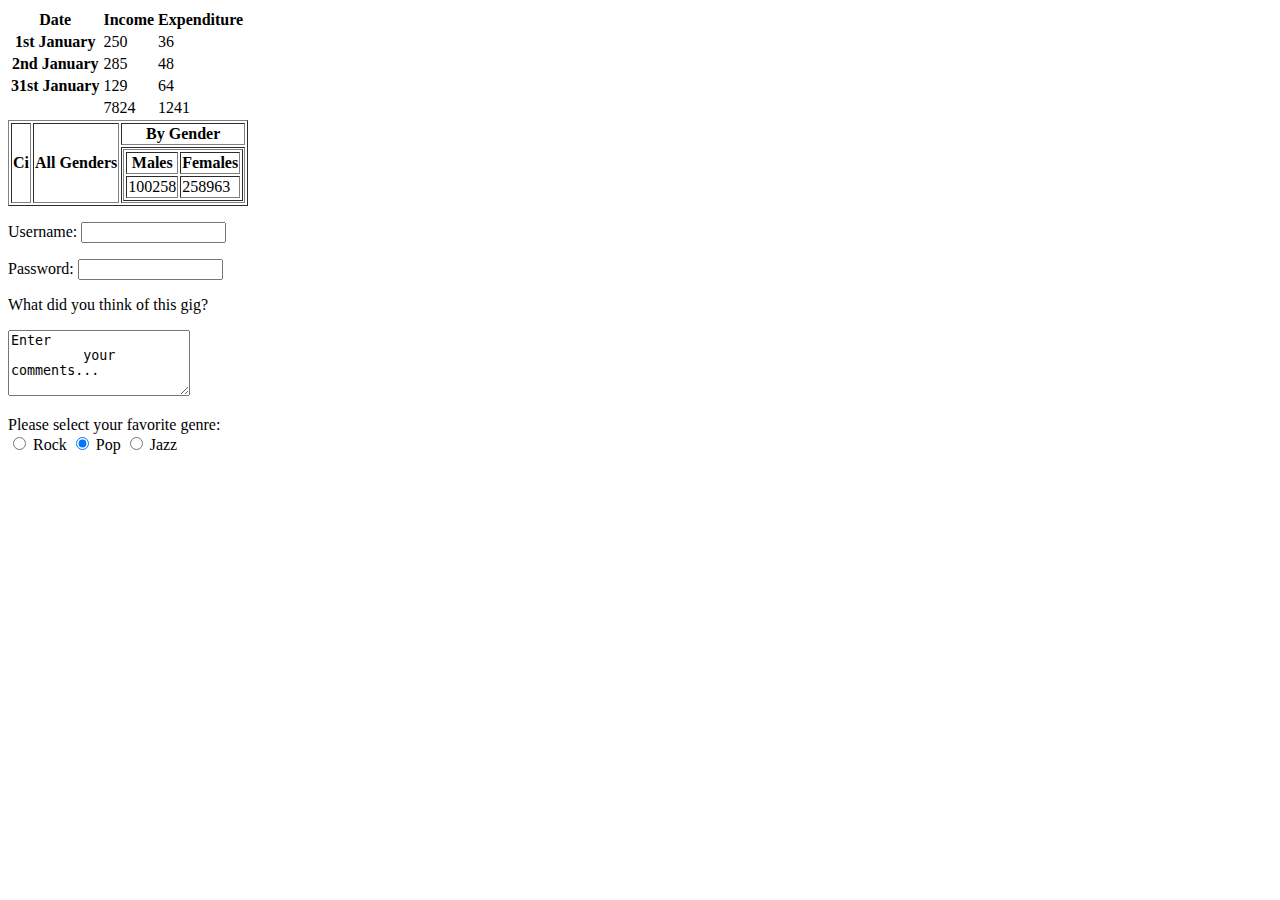
<file: 28-2-2021/index.html>
<!DOCTYPE html>
<html lang="en">

<head>
    <title>Document</title>
</head>

<body>
     <table>
        <thead>
            <tr>
                <th>Date</th>
                <th>Income</th>
                <th>Expenditure</th>
            </tr>
        </thead>
        <tbody>
            <tr>
                <th>1st January</th>
                <td>250</td>
                <td>36</td>
            </tr>
            <tr>
                <th>2nd January</th>
                <td>285</td>
                <td>48</td>
            </tr>
            
            <tr>
                <th>31st January</th>
                <td>129</td>
                <td>64</td>
            </tr>
        </tbody>
        <tfoot>
            <tr>
                <td></td>
                <td>7824</td>
                <td>1241</td>
            </tr>
        </tfoot>
    </table>

    <table border="1">
        <tr>
            <th rowspan="3">Ci</th>
            <th rowspan="3">All Genders</th>
            <th colspan="2">By Gender</th>
        </tr>
        <tr>
            <td colspan="2" rowspan="2">
                <table border="1">
                    <tr>
                        <th>Males</th>
                        <th>Females</th>
                    </tr>
                    <tr>
                        <td>100258</td>
                        <td>258963</td>
                    </tr>
                </table>
            </td>
        </tr>
    </table>

 <form>
        <p>Username:
            <input type="text" name="username" size="15" maxlength="30" />
        </p>
        <p>Password:
            <input type="password" name="password" size="15" maxlength="30" />
        </p>
    </form>

    <form>
        <p>What did you think of this gig?</p>
        <textarea name="comments" cols="20" rows="4">Enter
         your comments...</textarea>
    </form>

    <form>
        <p>Please select your favorite genre:
            <br />
            <input type="radio" name="genre" value="rock" /> Rock
            <input type="radio" name="genre" value="pop" checked="checked" />
            Pop
            <input type="radio" name="genre" value="jazz" />
            Jazz
        </p>
    </form>
</body>

</html>
</file>
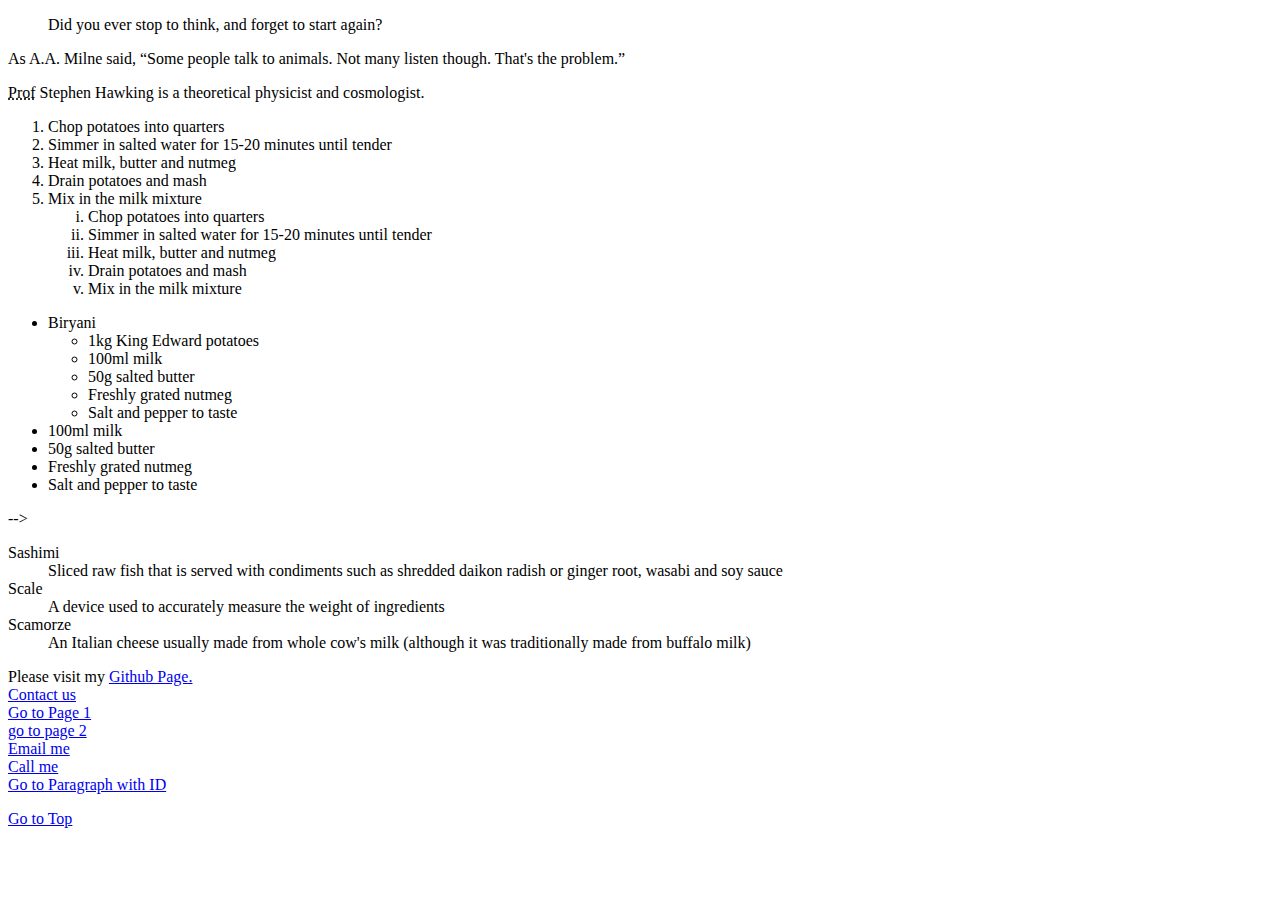
<file: 7-2-2021/index.html>
<!DOCTYPE html>
<html lang="en">

<head>
    <title>Document</title>
</head>

<body>
<blockquote cite="http://en.wikipedia.org/wiki/
    Winnie-the-Pooh">
     <p>Did you ever stop to think, and forget to start
     again?</p>
    </blockquote>
    <p>As A.A. Milne said, <q>Some people talk to
     animals. Not many listen though. That's the
     problem.</q></p>

     <p><abbr title="Professor">Prof</abbr> Stephen
        Hawking is a theoretical physicist and
        cosmologist.</p> 
<ol>
        <li>Chop potatoes into quarters</li>
        <li>Simmer in salted water for 15-20
            minutes until tender</li>
        <li>Heat milk, butter and nutmeg</li>
        <li>Drain potatoes and mash</li>
        <li>Mix in the milk mixture
            <ol type="i">
                <li>Chop potatoes into quarters</li>
                <li>Simmer in salted water for 15-20
                    minutes until tender</li>
                <li>Heat milk, butter and nutmeg</li>
                <li>Drain potatoes and mash</li>
                <li>Mix in the milk mixture</li>
            </ol>
        </li>
    </ol>
    <ul>
        <li>Biryani
            <ul>
                <li>1kg King Edward potatoes</li>
                <li>100ml milk</li>
                <li>50g salted butter</li>
                <li>Freshly grated nutmeg</li>
                <li>Salt and pepper to taste</li>
            </ul>
        </li>
        <li>100ml milk</li>
        <li>50g salted butter</li>
        <li>Freshly grated nutmeg</li>
        <li>Salt and pepper to taste</li>
    </ul> -->

    <!-- Defination Lists -->
<dl>
        <dt>Sashimi</dt>
        <dd>Sliced raw fish that is served with
            condiments such as shredded daikon radish or
            ginger root, wasabi and soy sauce</dd>
        <dt>Scale</dt>
        <dd>A device used to accurately measure the
            weight of ingredients</dd>
        <dt>Scamorze</dt>
        <dd>An Italian cheese usually made from whole
            cow's milk (although it was traditionally made
            from buffalo milk)</dd>
    </dl>
    <p id="top">
        Please visit my <a href="https://github.com/ishaq-bhojani" target="_blank">
            Github Page.
        </a>
        <br>
        <a href="./contact-us.html">Contact us</a>
        <br>
        <a href="./sub/page1.html">Go to Page 1</a>
        <br>
        <a href="./sub/sub2/page2.html">go to page 2</a>
        <br>
        <a href="mailto:ishaqbhojani@gmail.com">Email me</a>
        <br>
        <a href="tel:0123456789">Call me</a>
        <br>
        <a href="./sub/page1.html#para">Go to Paragraph with ID</a>
    </p>
    
    <a href="#top">Go to Top</a>


    
</body>

</html>
</file>
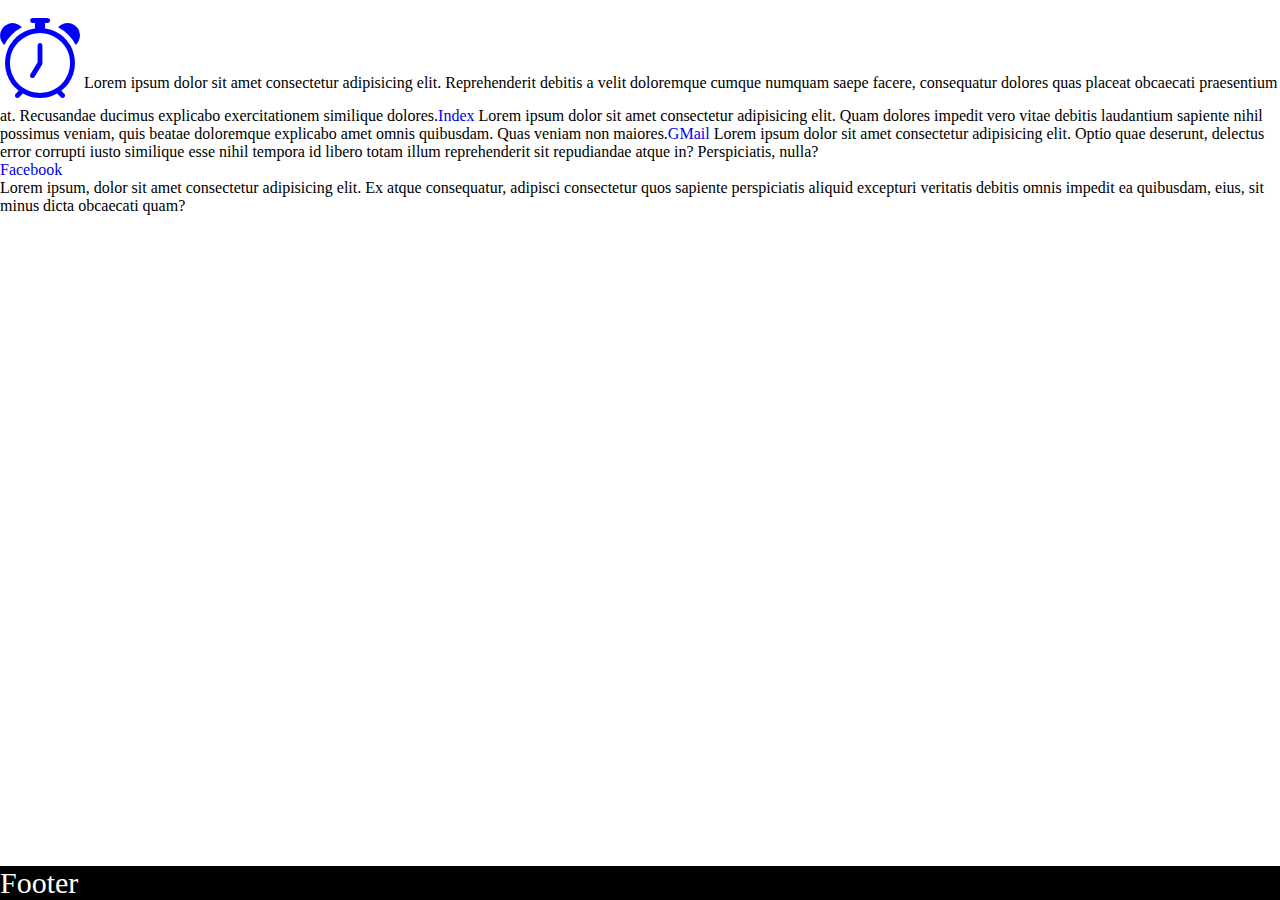
<file: 4-4-2021/another.html>
<!DOCTYPE html>
<html lang="en">

<head>
    <meta charset="UTF-8">
    <meta http-equiv="X-UA-Compatible" content="IE=edge">
    <meta name="viewport" content="width=device-width, initial-scale=1.0">
    <title>Document</title>
    <link rel="stylesheet" href="https://cdn.jsdelivr.net/npm/bootstrap-icons@1.4.1/font/bootstrap-icons.css">
    <style>

        body{
            margin: 0;
        }
        a {
            text-decoration: none;
        }
        
        a:hover {
            text-decoration: underline;
            color: darkblue;
        }
        
        a:active {
            border: 1px solid aqua;
        }
        /* 
        a:visited {
            color: black;
        } */

        p a.first-link {
            display: inline;
        }

        p a.second-link {
            display: inline-block;
        }

        p a.third-link {
            display: block;
        }

        i{
            color: blue;
            font-size: 80px;
        }

        .footer{
            position: fixed;
            bottom: 0;
            background-color: #000;
            color: #fff;
            display: block;
            width: 100%;
            font-size: 30px;
            margin: 0;
        }
        .footer:hover{
            color: black; 
            background-color: white;
            text-align: center;
        }
        .footer{
            transition-duration: 5s;
            transition-property: all;
            transition: ease-in;
        }
        </style>
</head>

<body>
    <p>
        <i class="bi-alarm"></i>
        Lorem ipsum dolor sit amet consectetur adipisicing elit. Reprehenderit debitis a velit doloremque cumque numquam
        saepe facere, consequatur dolores quas placeat obcaecati praesentium at. Recusandae ducimus explicabo
        exercitationem similique dolores.<a class="first-link" href="./index.html">Index</a>
        Lorem ipsum dolor sit amet consectetur adipisicing elit. Quam dolores impedit vero vitae debitis laudantium
        sapiente nihil possimus veniam, quis beatae doloremque explicabo amet omnis quibusdam. Quas veniam non
        maiores.<a class="second-link" href="https://mail.google.com/">GMail</a>
        Lorem ipsum dolor sit amet consectetur adipisicing elit. Optio quae deserunt, delectus error corrupti iusto
        similique esse nihil tempora id libero totam illum reprehenderit sit repudiandae atque in? Perspiciatis,
        nulla?<a class="third-link" href="https://www.facebook.com">Facebook</a>
        Lorem ipsum, dolor sit amet consectetur adipisicing elit. Ex atque consequatur, adipisci consectetur quos
        sapiente perspiciatis aliquid excepturi veritatis debitis omnis impedit ea quibusdam, eius, sit minus dicta
        obcaecati quam?
    </p>

    <p class="footer">
        Footer
    </p>

</body>

</html>
</file>
